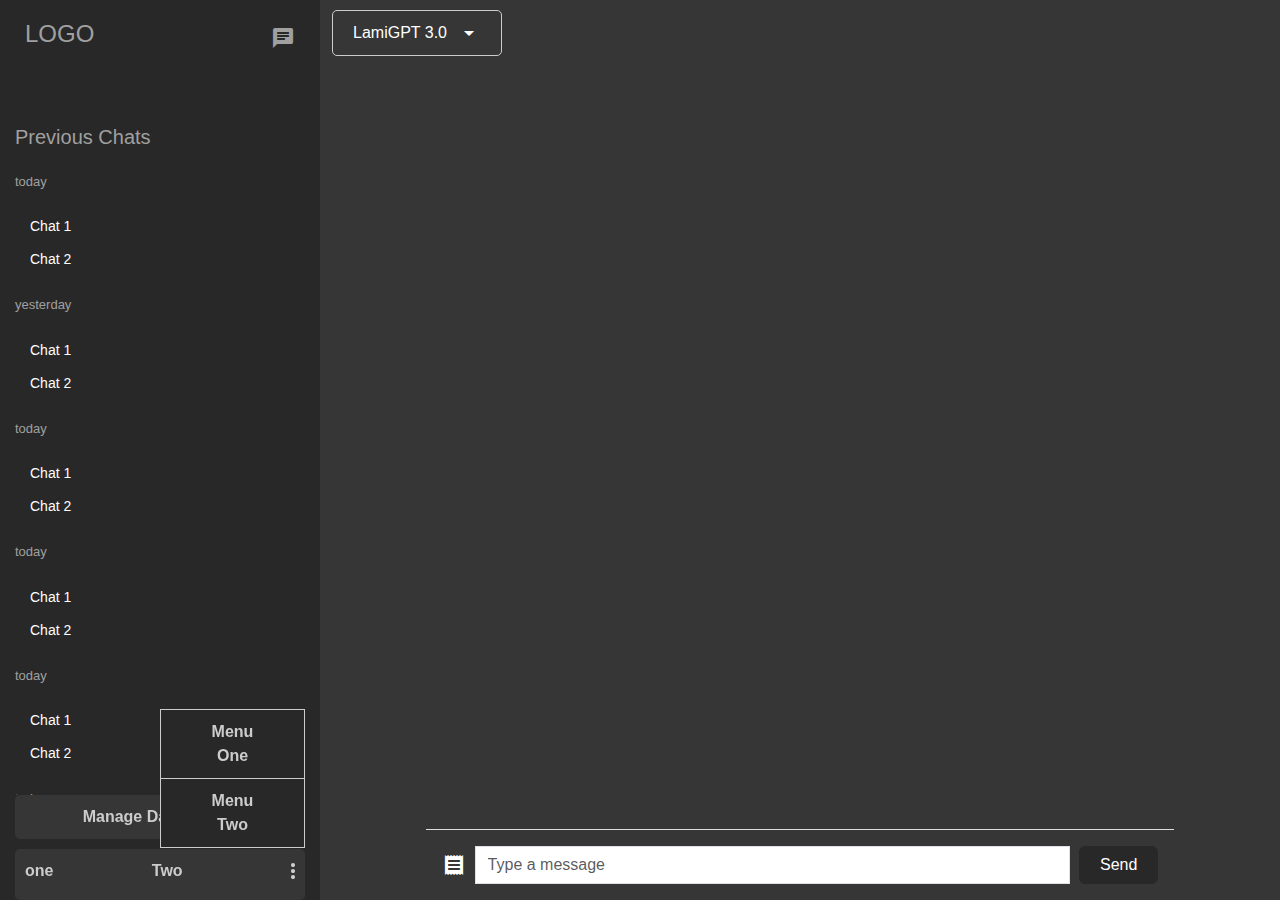
<file: chat.html>
<!DOCTYPE html>
<html lang="en">
<head>
    <meta charset="UTF-8">
    <meta name="viewport" content="width=device-width, initial-scale=1.0">
    <title>Chat Application</title>
    <link href="https://cdn.jsdelivr.net/npm/bootstrap@5.3.3/dist/css/bootstrap.min.css" rel="stylesheet" integrity="sha384-QWTKZyjpPEjISv5WaRU9OFeRpok6YctnYmDr5pNlyT2bRjXh0JMhjY6hW+ALEwIH" crossorigin="anonymous">
</head>
    <link rel="stylesheet" href="https://cdnjs.cloudflare.com/ajax/libs/font-awesome/5.15.4/css/all.min.css">
    <link href="https://fonts.googleapis.com/icon?family=Material+Icons" rel="stylesheet">
    <link rel="stylesheet" href="styles.css">
</head>
<body>
    <div class="container-fluid h-100">
        <div class="row h-100" style="position: relative;">

            <div>
                
            </div>

            <div class="col-md-3 col-sm-4 sidebar" id="sidebar">
                <div class="resize-handle" id="resize-handle"></div>
                <div class="left-side-logo-wrapper">
                    <h4>LOGO</h4>
                    <i class="material-icons new-chat-icon"  title="New chat">chat</i>
                </div>
                <h5 class="mt-5">Previous Chats</h5>
                <div class="list-group" id="chat-list">
                    <!-- List of previous chats will be appended here -->
                </div>
                <div class="bottom-section col-md-3 col-sm-4">
                    <a>Manage Data Button</a>
                    <div class="d-flex">
                        <div>one</div>
                        <div>Two</div>
                        <div>
                            <i class="material-icons">more_vert</i>
                            <ul class="">
                                <li>Menu One</li>
                                <li>Menu Two</li>
                            </ul>
                        </div>
                    </div>
                </div>
            </div>
            <div class="col-md-9 col-sm-8 chat-area d-flex flex-column" id="chat-area">
                <div class="logo-option">
                    <div class="left-side-option">
                        <div>LamiGPT 3.0   <i class="material-icons">arrow_drop_down</i></div>
                        <ul>
                            <li>option One</li>
                            <li>option One</li>
                            <li>option One</li>
                        </ul>
                    </div>
                    <div></div>
                </div>
                <div class="chat-window flex-grow-1 p-3" id="chat-window">
                    <!-- Chat messages will be appended here -->
                </div>
                <div class="input-group p-3 type-message-wrapper">
                    <i class="material-icons large" data-bs-toggle="modal" data-bs-target="#optionModal">receipt</i>
                    <input type="text" id="message-input" class="form-control" placeholder="Type a message">
                    
                    <div class="input-group-append">
                        <button class="btn btn-primary" type="submit" id="send-button">Send</button>
                    </div>
                </div>
            </div>
        </div>
        <!-- <button id="toggle-sidebar" class="btn btn-secondary">
            <i class="fas fa-chevron-left"></i>
        </button> -->
    </div>



<!-- Modal -->
    <div class="modal fade" id="optionModal" tabindex="-1" aria-labelledby="optionModalLabel" aria-hidden="true">
        <div class="modal-dialog">
            <div class="modal-content">
                <div class="modal-header">
                    <h1 class="modal-title fs-5" id="optionModalLabel">Select Option</h1>
                    <button type="button" class="btn-close" data-bs-dismiss="modal" aria-label="Close"></button>
                </div>
                <div class="modal-body">
                    <select class="form-select" aria-label="Default select example">
                        <option selected>Open this select menu</option>
                        <option value="1">One</option>
                        <option value="2">Two</option>
                        <option value="3">Three</option>
                    </select>
                    <br />
                    <select class="form-select" aria-label="Default select example">
                        <option selected>Open this select menu</option>
                        <option value="1">One</option>
                        <option value="2">Two</option>
                        <option value="3">Three</option>
                    </select>
                </div>
                <div class="modal-footer">
                <button type="button" class="btn btn-secondary" data-bs-dismiss="modal">Close</button>
                <button type="button" class="btn btn-primary">Save changes</button>
                </div>
            </div>
        </div>
    </div>
    <script src="https://code.jquery.com/jquery-3.5.1.min.js"></script>
    <script src="https://cdn.jsdelivr.net/npm/@popperjs/core@2.11.8/dist/umd/popper.min.js" integrity="sha384-I7E8VVD/ismYTF4hNIPjVp/Zjvgyol6VFvRkX/vR+Vc4jQkC+hVqc2pM8ODewa9r" crossorigin="anonymous"></script>
<script src="https://cdn.jsdelivr.net/npm/bootstrap@5.3.3/dist/js/bootstrap.min.js" integrity="sha384-0pUGZvbkm6XF6gxjEnlmuGrJXVbNuzT9qBBavbLwCsOGabYfZo0T0to5eqruptLy" crossorigin="anonymous"></script>
    <script src="script.js"></script>
</body>
</html>
</file>
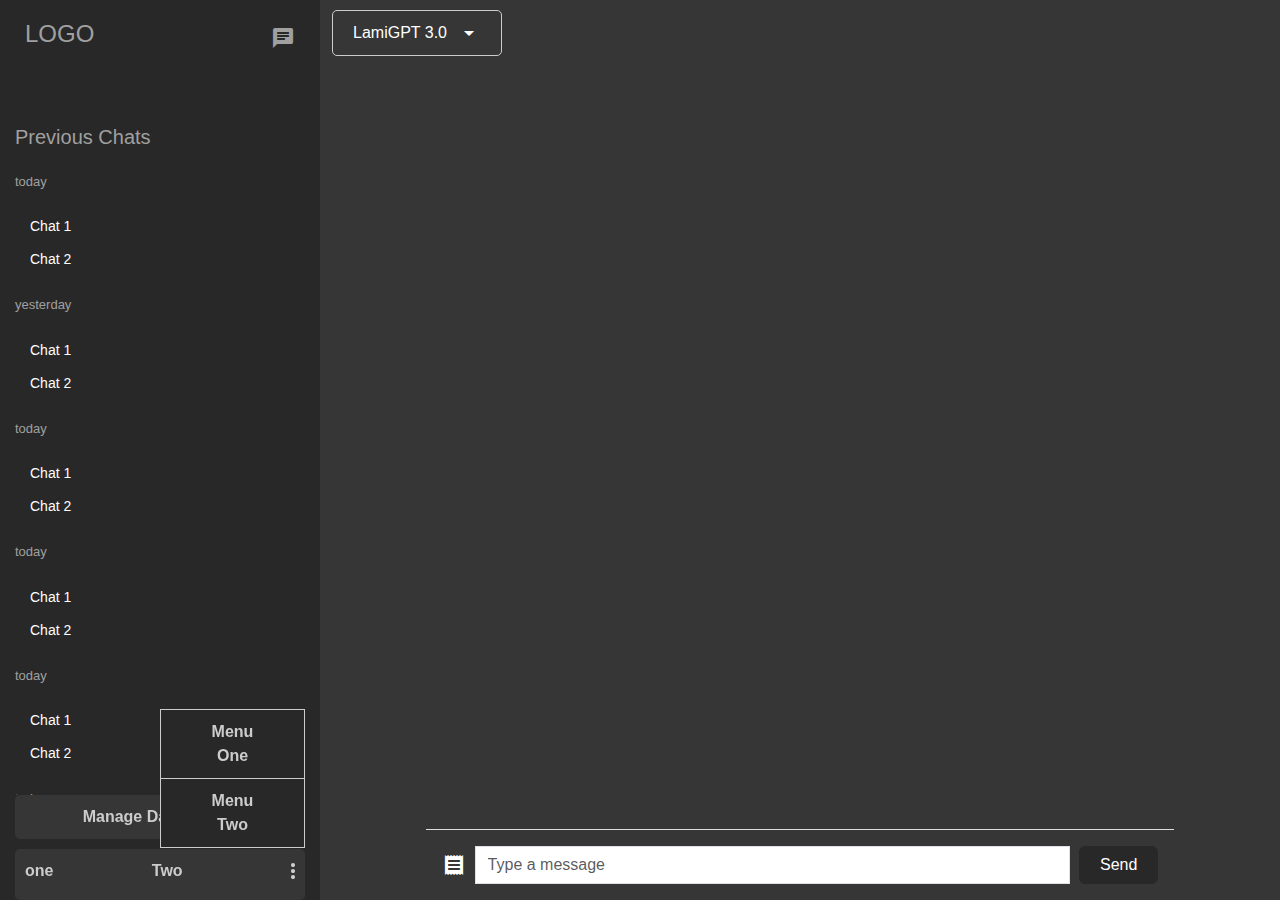
<file: chat2.html>
<!DOCTYPE html>
<html lang="en">
<head>
    <meta charset="UTF-8">
    <meta name="viewport" content="width=device-width, initial-scale=1.0">
    <title>Chat Application</title>
    <link href="https://cdn.jsdelivr.net/npm/bootstrap@5.3.3/dist/css/bootstrap.min.css" rel="stylesheet" integrity="sha384-QWTKZyjpPEjISv5WaRU9OFeRpok6YctnYmDr5pNlyT2bRjXh0JMhjY6hW+ALEwIH" crossorigin="anonymous">
</head>
    <link rel="stylesheet" href="https://cdnjs.cloudflare.com/ajax/libs/font-awesome/5.15.4/css/all.min.css">
    <link href="https://fonts.googleapis.com/icon?family=Material+Icons" rel="stylesheet">
    <link rel="stylesheet" href="styles.css">
</head>
<body>
    <div class="container-fluid h-100">
        <div class="row h-100" style="position: relative;">

            <div>
                
            </div>

            <div class="col-md-3 col-sm-4 sidebar" id="sidebar">
                <div class="resize-handle" id="resize-handle"></div>
                <div class="left-side-logo-wrapper">
                    <h4>LOGO</h4>
                    <i class="material-icons new-chat-icon"  title="New chat">chat</i>
                </div>
                <h5 class="mt-5">Previous Chats</h5>
                <div class="list-group" id="chat-list">
                    <!-- List of previous chats will be appended here -->
                </div>
                <div class="bottom-section col-md-3 col-sm-4">
                    <a>Manage Data Button</a>
                    <div class="d-flex">
                        <div>one</div>
                        <div>Two</div>
                        <div>
                            <i class="material-icons sidebar-bottom-menu-option">more_vert</i>
                            <ul class="">
                                <li>Menu One</li>
                                <li>Menu Two</li>
                            </ul>
                        </div>
                    </div>
                </div>
            </div>
            <div class="col-md-9 col-sm-8 chat-area d-flex flex-column" id="chat-area">
                <div class="logo-option">
                    <div class="left-side-option">
                        <div>LamiGPT 3.0   <i class="material-icons">arrow_drop_down</i></div>
                        <ul>
                            <li>option One</li>
                            <li>option One</li>
                            <li>option One</li>
                        </ul>
                    </div>
                    <div></div>
                </div>
                <div class="chat-window flex-grow-1 p-3" id="chat-window">
                    <!-- Chat messages will be appended here -->
                </div>
                <div class="input-group p-3 type-message-wrapper">
                    <i class="material-icons large" data-bs-toggle="modal" data-bs-target="#optionModal">receipt</i>
                    <input type="text" id="message-input" class="form-control" placeholder="Type a message">
                    
                    <div class="input-group-append">
                        <button class="btn btn-primary" type="submit" id="send-button">Send</button>
                    </div>
                </div>
            </div>
        </div>
        <!-- <button id="toggle-sidebar" class="btn btn-secondary">
            <i class="fas fa-chevron-left"></i>
        </button> -->
    </div>



<!-- Modal -->
    <div class="modal fade" id="optionModal" tabindex="-1" aria-labelledby="optionModalLabel" aria-hidden="true">
        <div class="modal-dialog">
            <div class="modal-content">
                <div class="modal-header">
                    <h1 class="modal-title fs-5" id="optionModalLabel">Select Option</h1>
                    <button type="button" class="btn-close" data-bs-dismiss="modal" aria-label="Close"></button>
                </div>
                <div class="modal-body">
                    <select class="form-select" aria-label="Default select example">
                        <option selected>Open this select menu</option>
                        <option value="1">One</option>
                        <option value="2">Two</option>
                        <option value="3">Three</option>
                    </select>
                    <br />
                    <select class="form-select" aria-label="Default select example">
                        <option selected>Open this select menu</option>
                        <option value="1">One</option>
                        <option value="2">Two</option>
                        <option value="3">Three</option>
                    </select>
                </div>
                <div class="modal-footer">
                <button type="button" class="btn btn-secondary" data-bs-dismiss="modal">Close</button>
                <button type="button" class="btn btn-primary">Save changes</button>
                </div>
            </div>
        </div>
    </div>
    <script src="https://code.jquery.com/jquery-3.5.1.min.js"></script>
    <script src="https://cdn.jsdelivr.net/npm/@popperjs/core@2.11.8/dist/umd/popper.min.js" integrity="sha384-I7E8VVD/ismYTF4hNIPjVp/Zjvgyol6VFvRkX/vR+Vc4jQkC+hVqc2pM8ODewa9r" crossorigin="anonymous"></script>
<script src="https://cdn.jsdelivr.net/npm/bootstrap@5.3.3/dist/js/bootstrap.min.js" integrity="sha384-0pUGZvbkm6XF6gxjEnlmuGrJXVbNuzT9qBBavbLwCsOGabYfZo0T0to5eqruptLy" crossorigin="anonymous"></script>
    <script src="script.js"></script>
</body>
</html>
</file>
<file: styles.css>
body, html {
    height: 100%;
    margin: 0;
    font-family: Arial, sans-serif;
}

.sidebar {
    background-color: #282828;
    color: #a0a0a0;
    height: 100vh;
    position: relative;
    padding: 15px;
    overflow-y: auto;
    padding-top: 0;
    padding-bottom: 0;
}

.sidebar::-webkit-scrollbar{
    width: 10px;
}



.resize-handle {
    width: 10px;
    background-color: #ccc;
    cursor: ew-resize;
    position: absolute;
    top: 0;
    bottom: 0;
    right: 0;
}

.chat-area {
    background-color: #363636;
    height: 100vh;
    display: flex;
    flex-direction: column;
}

.chat-window {
    flex-grow: 1;
    overflow-y: auto;
    border-bottom: 1px solid #ddd;
}

.input-group {
    /* background-color: #fff; */
    padding: 15px;
}

.message {
    margin-bottom: 10px;
    padding: 10px 15px;
    border-radius: 5px;
    max-width: 75%;
}

.message.user {
    background-color: #282828;
    color: #ccc;
    align-self: flex-end;
    width: 50%;
    margin-left: auto;
}

.message.bot {
    /* background-color: #e9ecef; */
    color: #ccc;
    align-self: flex-start;
}

.message .content {
    word-wrap: break-word;
}

#chat-list {
    margin-top: 20px;
}

#chat-list .list-group-item {
    background-color: #1E0342;
    color: #fff;
    border: 1px solid #efefef;
    cursor: pointer;
}

#send-button{
    background: #282828;
    border-color: #282828;
    padding-left: 20px;
    padding-right: 20px;
}

#send-button:focus{
    box-shadow: none !important;
}

#toggle-sidebar {
    background-color: #74E291;
    border-color: #74E291;
    color: #fff;
    position: absolute;
    outline: none;
    top: 10px;
    left: 10px;
    z-index: 1000;
}

#toggle-sidebar:focus{
    box-shadow: none !important;
}


.message.user .content {
    text-align: right;
}

.message.bot .content {
    text-align: left;
}


.message.user .content {
    text-align: right;
    padding-right: 5px;
}


.chat-window {
    width: 80%;
    max-width: 800px; 
    overflow-y: auto;
    margin: auto;
    border-bottom: 1px solid #ddd;
}

.chat-window::-webkit-scrollbar{
    width: 0;
}

.logo-option{
    display: flex;
    justify-content: space-between;
    color: white;
    margin-top: 10px;
    margin-bottom: 20px;
}

.logo-option .left-side-option div{
    padding: 10px 20px;
    border: 1px solid #ccc;
    border-radius: 5px;
    cursor: pointer;
    display: flex;
    justify-content: space-between;
    align-items: center;
    gap: 10px;
    position: relative;
}

#sidebar .bottom-section{
    /* background: ; */
    position: sticky;
    bottom: 0;
    /* left: -1.5%; */
    background-color: #282828;
    width: 100%;
}

#sidebar .bottom-section a,
#sidebar .bottom-section > div{
    display: inline-block;
    width: 100%;
    background: #363636;
    color: #ccc;
    padding-top: 10px;
    padding-bottom: 10px;
    text-align: center;
    font-weight: 600;
    border-radius: 5px;
    /* margin-bottom: 10px; */
    cursor: pointer;
}
#sidebar .bottom-section a{
    margin-bottom: 10px;
}

#sidebar .bottom-section > div{
    justify-content: space-between;
    padding-left: 10px;
}

#sidebar .bottom-section > div > div ul li{
    list-style: none;
    border-bottom: 1px solid #ccc;
    padding: 10px 45px;
    cursor: pointer;
}
#sidebar .bottom-section > div{
    position: relative;
}
#sidebar .bottom-section > div > div ul{
    border: 1px solid #ccc;
    margin-left: 0;
    padding-left: 0;
    border-bottom: 0;
    margin-top: 10px;
    position: absolute;
    bottom: 70%;
    width: 50%;
    z-index: 50;
    right: 0%;
    background: #282828;
}

.chat-logo img{
    width: 40px;
}


.type-message-wrapper i{
    color: #fff !important;
    cursor: pointer;
}
.type-message-wrapper{
    gap: 10px;
    align-items: center;
}

.block-display{
    display: block !important;
}

.logo-option .left-side-option ul li{
    list-style: none;
    border-bottom: 1px solid #ccc;
    padding: 10px 45px;
    cursor: pointer;
}

.logo-option .left-side-option ul li:hover{
    background: #282828;
}

.logo-option .left-side-option ul{
    border: 1px solid #ccc;
    margin-left: 0;
    padding-left: 0;
    border-bottom: 0;
    margin-top: 10px;
    display: none;
    position: absolute;
}

.previous-chat-style div div{
    padding-left: 15px;
    display: flex;
    padding-right: 15px;
    justify-content: space-between;
    align-items: center;
}

.previous-chat-style div div p{
    margin-top: 5px;
    margin-bottom: 5px;
}

.previous-chat-style i{
    color: #666;
    cursor: pointer;
}

.previous-chat-style p{
    
    color: #fff;
    font-size: 14px;
}

.previous-chat-style{
    margin-bottom: 15px;
}

.previous-chat-style div{
    position: relative;
}

.prev-chat-menu{
    background: #363636;
    width: max-content;
    padding-left: 0;
    position: absolute;
    right: 0;
    top: 90%;
    z-index: 33;
}

.prev-chat-menu-hide{
    display: none;
}


.prev-chat-menu li{
    list-style: none;
    color: #efefef;
    padding: 5px 35px;
    cursor: pointer;
}

.prev-chat-menu li:hover{
    background: #444;
}

.previous-chat-style div{
    /* background: #383d41; */
    margin-bottom: 2px;
}
.previous-chat-style div:hover{
    background: #363636;
}

.previous-chat-style div:hover .chat-more-option{
    display: block;
}

.chat-more-option{
    display: none;
    color: #fff !important;
}

.left-side-logo-wrapper{
    display: flex;
    justify-content: space-between;
    align-items: center;
    padding-left: 10px;
    padding-right: 10px;
    position: sticky;
    top: 0;
    padding-top: 20px;
    padding-bottom: 20px;
    z-index: 5;
    background-color: #282828;
}

.new-chat-icon{
    cursor: pointer;
}

.each-chat-wrapper{
    cursor: pointer;
}
#resize-handle{
    display: none;
}

.each-chat-label{
    display: inline-block;
    margin-bottom: 20px;
    font-size: 13px;
}

.chat-area .input-group {
    width: 80% ;
    margin: auto;
}

#message-input:focus{
    box-shadow: none;
}

.lamigpt-option li{
    display: flex;
    align-items: center;
    gap: 10px;
}




@media (max-width: 768px) {
    .sidebar {
        padding-top: 80px; 
        padding-bottom: 60px; 
    }

    .chat-area {
        align-items: stretch; 
    }

    .chat-window {
        width: 100%; 
        max-width: none; 
        border-bottom: none; 
    }

    #toggle-sidebar {
        position: fixed; 
        top: 10px;
        left: 10px;
        z-index: 1000;
    }
}
</file>
